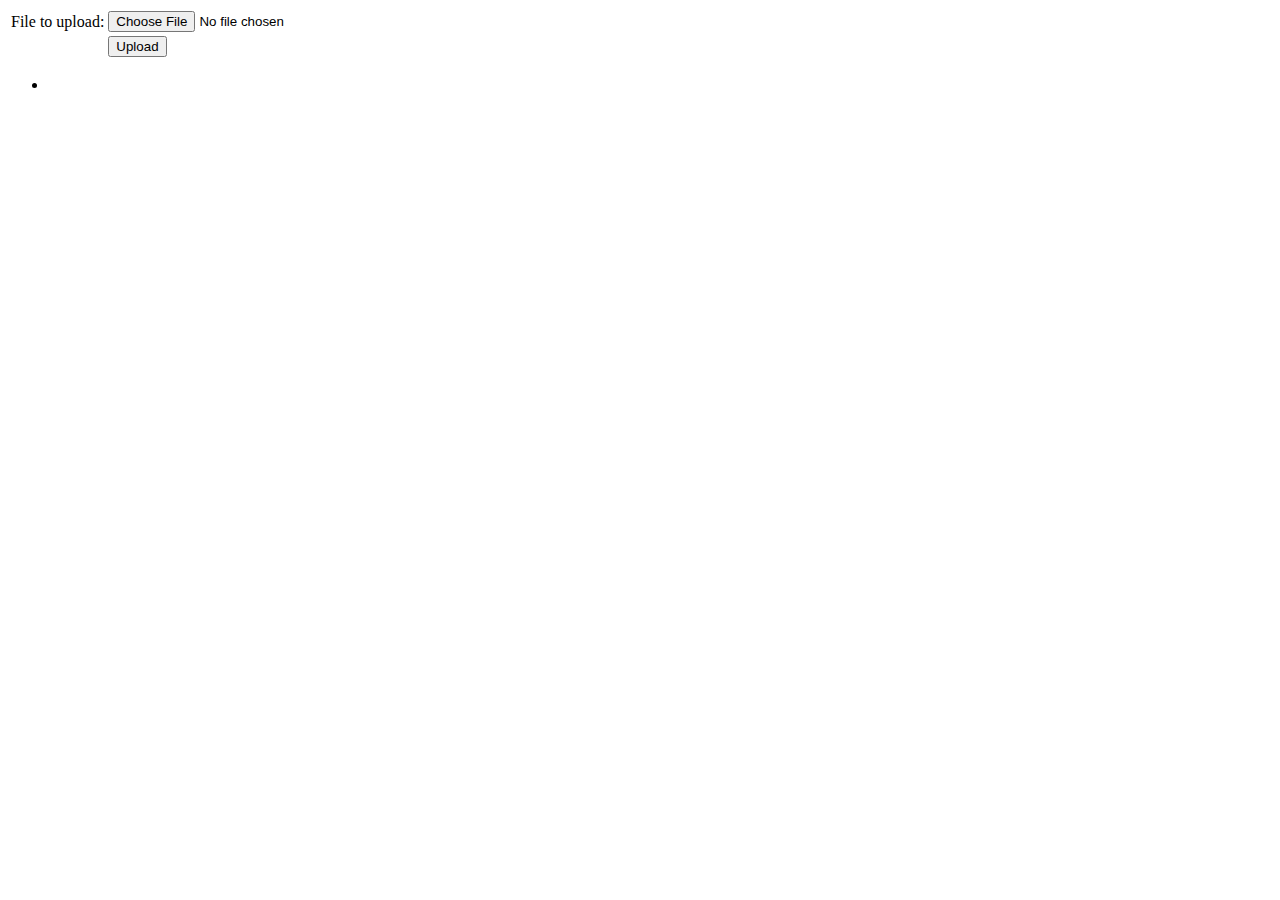
<file: poc/target/classes/templates/index.html>
<html xmlns:th="https://www.thymeleaf.org">
<head>
<script type="text/javascript" th:src="@{/jslibs/jquery-min.js/}"></script>
<script type="text/javascript" th:src="@{/jslibs/marked.min.js}"></script>
</head>
<body>
	<div th:if="${message}">
	<h2 th:text="${message}" />
	</div>
	<div>
		<form method="POST" enctype="multipart/form-data" action="/upload">
			<table>
				<tr>
					<td>File to upload:</td>
					<td><input type="file" name="file" /></td>
				</tr>
				<tr>
					<td></td>
					<td><input type="submit" value="Upload" /></td>
				</tr>
			</table>
		</form>
	</div>
	<div>
		<ul>
			<li th:each="file : ${flist}">
			<script type="text/javascript">
			$(document).ready(function() {
			    $("a").click(function() {
			      console.log(this.id);
			      var url = 'getFile/?id='+this.id;
			      console.log(url)
			      $.get(url, function(data, status){
			          alert("Data: " + data + "\nStatus: " + status);
			          $('#fileArea').html( marked(data))
			        });
			    });
			 });
			</script>
		   <a  href="#" th:id="${file.id}" th:text="${file.name}" />
		    </li>
		</ul>
	</div>
	<div id="fileArea">
	</div>
</body>
</html>
</file>
